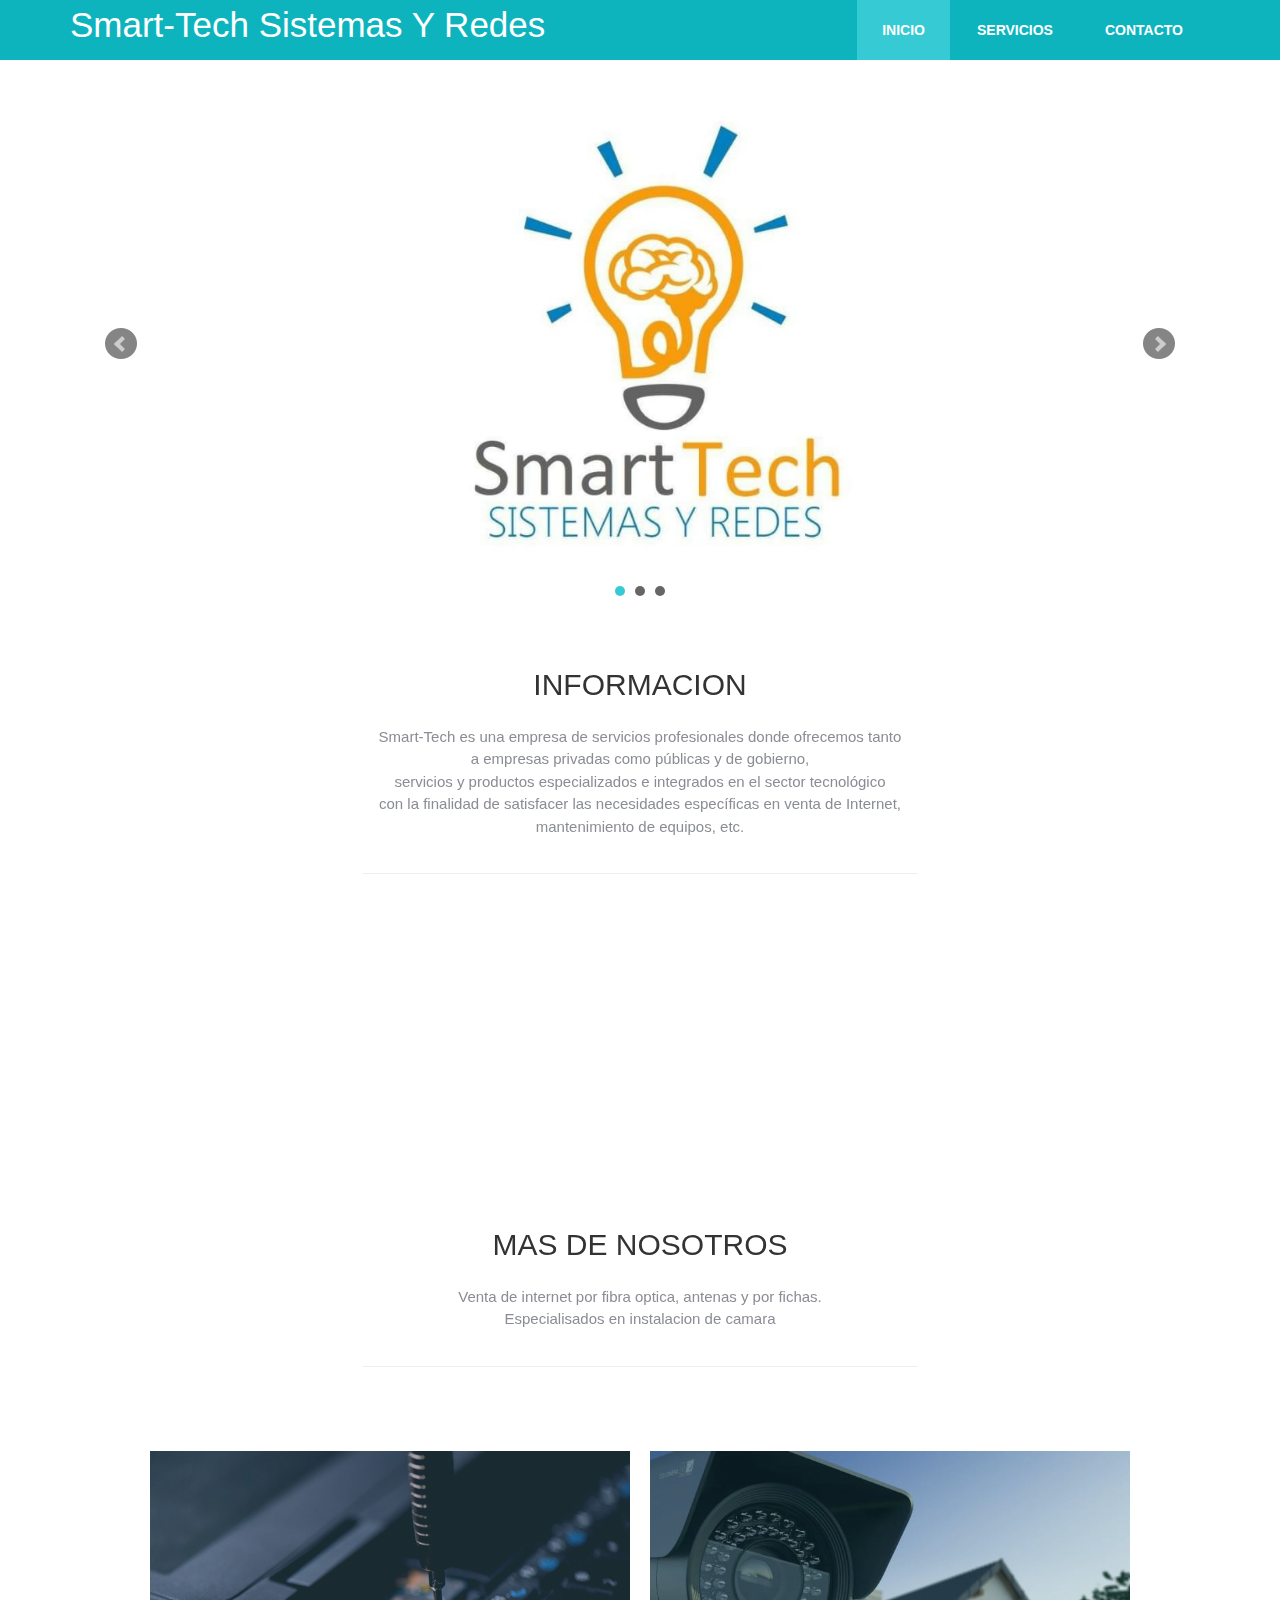
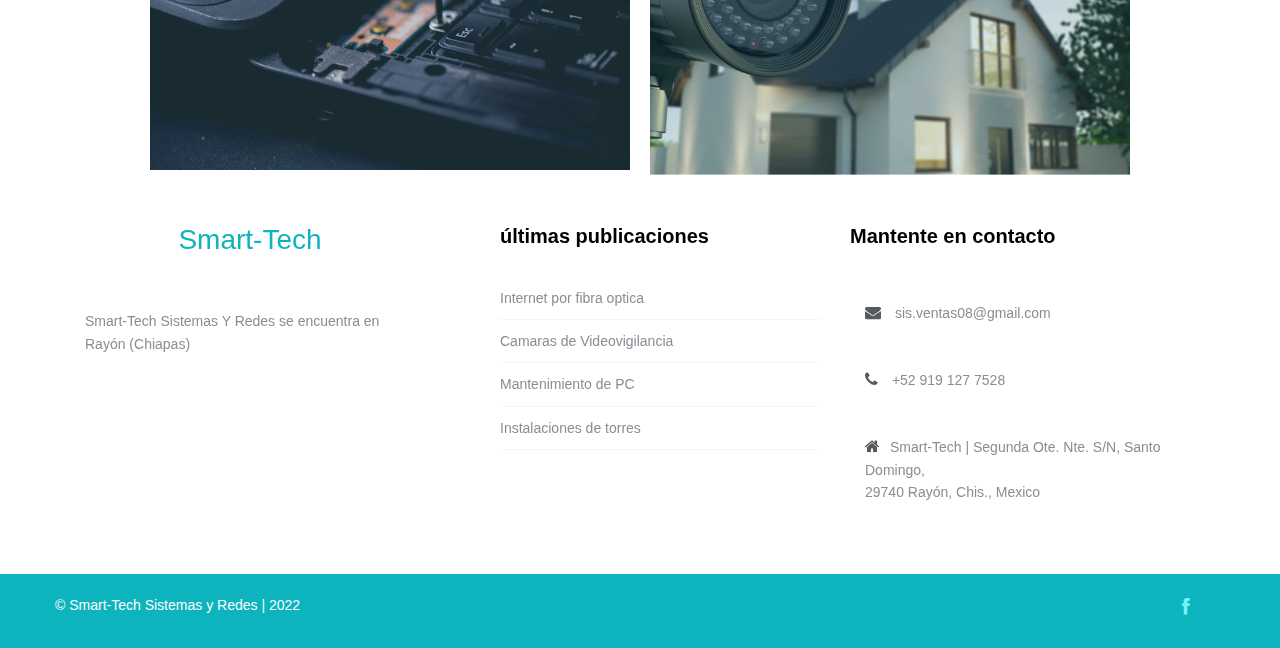
<file: index.html>
<!DOCTYPE html>
<html lang="en">

<head>
  <meta charset="utf-8">
  <meta http-equiv="X-UA-Compatible" content="IE=edge">
  <meta name="viewport" content="width=device-width, initial-scale=1">
  <title>Smart-Tech Sistemas Y Redes</title>

  <!-- Bootstrap -->
  <link href="css/bootstrap.min.css" rel="stylesheet">
  <link rel="stylesheet" href="css/animate.css">
  <link rel="stylesheet" href="css/font-awesome.min.css">
  <link rel="stylesheet" href="css/jquery.bxslider.css">
  <link rel="stylesheet" type="text/css" href="css/normalize.css" />
  <link rel="stylesheet" type="text/css" href="css/demo.css" />
  <link rel="stylesheet" type="text/css" href="css/set1.css" />
  <link href="css/overwrite.css" rel="stylesheet">
  <link href="css/style.css" rel="stylesheet">
  
</head>

<body>
  <nav class="navbar navbar-default navbar-fixed-top" role="navigation">
    <div class="container">
      <!-- Brand and toggle get grouped for better mobile display -->
      <div class="navbar-header">
        <button type="button" class="navbar-toggle collapsed" data-toggle="collapse" data-target=".navbar-collapse.collapse">
					<span class="sr-only">Toggle navigation</span>
					<span class="icon-bar"></span>
					<span class="icon-bar"></span>
					<span class="icon-bar"></span>
				</button>
        <a class="navbar-brand" href="index.html"><span>Smart-Tech Sistemas Y Redes</span></a>
      </div>
      <div class="navbar-collapse collapse">
        <div class="menu">
          <ul class="nav nav-tabs" role="tablist">
            <li role="presentation" class="active"><a href="index.html">INICIO</a></li>
            <li role="presentation"><a href="services.html">SERVICIOS</a></li>
            <li role="presentation"><a href="contact.html">CONTACTO</a></li>
          </ul>
        </div>
      </div>
    </div>
  </nav>


  <div class="container">
    <div class="row">
      <div class="slider">
        <div class="img-responsive">
          <ul class="bxslider">
            <li><img src="img/logo.jpg" alt="" /></li>
            <li><img src="img/logo.jpg" alt="" /></li>
            <li><img src="img/logo.jpg" alt="" /></li>
          </ul>
        </div>
      </div>
    </div>
  </div>

  <div class="container">
    <div class="row">
      <div class="col-md-6 col-md-offset-3">
        <div class="text-center">
          <h2>INFORMACION</h2>
          <p>Smart-Tech es una empresa de servicios profesionales donde ofrecemos tanto a empresas privadas como públicas y de gobierno,<br> servicios y productos especializados e integrados en el sector tecnológico<br> con la finalidad de satisfacer las necesidades específicas en venta de Internet, mantenimiento de equipos, etc. </p>
        </div>
        <hr>
      </div>
    </div>
  </div>

  <div class="container">
    <div class="row">
      <div class="box">
        <div class="col-md-4">
          <div class="wow bounceIn" data-wow-offset="0" data-wow-delay="0.4s">
            <h4>SISTEMA Y SEGURIDAD</h4>
            <div class="icon">
              <i class="fa fa-heart-o fa-3x"></i>
            </div>
            <p>Soluciones de seguridad como Cámaras de Videovigilancia, contamos con servicios de implementación, configuración, soporte técnico, mantenimiento, así como venta de equipo.</p>
          </div>
        </div>

        <div class="col-md-4">
          <div class="wow bounceIn" data-wow-offset="0" data-wow-delay="1.0s">
            <h4>SOPORTE TECNICO</h4>
            <div class="icon">
              <i class="fa fa-desktop fa-3x"></i>
            </div>
            <p>Ofrecemos servicios de soporte técnico en general para soluciones de TI, como equipo de cómputo, servidores y redes.</p>
          </div>
        </div>

        <div class="col-md-4">
          <div class="wow bounceIn" data-wow-offset="0" data-wow-delay="1.6s">
            <h4>SERVICIOS Y REDES</h4>
            <div class="icon">
              <i class="fa fa-location-arrow fa-3x"></i>
            </div>
            <p>Contamos con servicios que van desde el diseño, implementación y puesta a punto de redes y servidores, hasta el monitoreo, soporte, optimización, así como venta de equipos de redes e infraestructura empresarial.</p>
           
          </div>

        </div>

      </div>
    </div>
  </div>

  <div class="container">
    <div class="row">
      <div class="col-md-6 col-md-offset-3">
        <div class="text-center">
          <h2>MAS DE NOSOTROS</h2>
          <p>Venta de internet por fibra optica, antenas y por fichas.<br> Especialisados en instalacion de camara<br>
          </p>
        </div>
        <hr>
      </div>
    </div>
  </div> 

  <div class="content">
    <div class="grid">
      <figure class="effect-zoe">
        <img src="img/1.jpg" alt="img27" />
        <figcaption>
          <h2><span>REPARACIONES</span></h2>

          <p class="description">Mantenimiento y soporte a equipos de computo</p>
        </figcaption>
      </figure>
      <figure class="effect-zoe">
        <img src="img/3.jpg" alt="img30" />
        <figcaption>
          <h2><span>SEGURIDAD</span></h2>
          <p class="description"> Seguridad de Cámaras de Videovigilancia.</p>
        </figcaption>
      </figure>
    </div>
  </div>

  <footer>
    <div class="inner-footer">
      <div class="container">
        <div class="row">
          <div class="col-md-4 f-about">
            <a href="index.html"><h1><span>Smart-Tech</span></h1></a>
            <p>Smart-Tech Sistemas Y Redes se encuentra en Rayón (Chiapas)
            </p>
          </div>
          <div class="col-md-4 l-posts">
            <h3 class="widgetheading">últimas publicaciones</h3>
            <ul>
              <li><a href="#">Internet por fibra optica</a></li>
              <li><a href="#">Camaras de Videovigilancia</a></li>
              <li><a href="#">Mantenimiento de PC</a></li>
              <li><a href="#">Instalaciones de torres</a></li>
            </ul>
          </div>
          <div class="col-md-4 f-contact">
            <h3 class="widgetheading">Mantente en contacto</h3>
            <a>
              <p><i class="fa fa-envelope"></i> sis.ventas08@gmail.com </p>
            </a>
            <p><i class="fa fa-phone"></i> +52 919 127 7528</p>
            <p><i class="fa fa-home"></i>Smart-Tech | Segunda Ote. Nte. S/N, Santo Domingo,<br>29740 Rayón, Chis., Mexico  </p>
          </div>
        </div>
      </div>
    </div>


    <div class="last-div">
      <div class="container">
        <div class="row">
          <div class="copyright">
            &copy; Smart-Tech Sistemas y Redes | 2022
            
          </div>
        </div>
      </div>
      <div class="container">
        <div class="row">
          <ul class="social-network">
            <li><a href="https://www.facebook.com/profile.php?id=100014734143903" data-placement="top" title="Facebook"><i class="fa fa-facebook fa-1x"></i></a></li>
          </ul>
        </div>
      </div>

      <a href="" class="scrollup"><i class="fa fa-chevron-up"></i></a>


    </div>
  </footer>

  <!-- jQuery (necessary for Bootstrap's JavaScript plugins) -->
  <script src="js/jquery-2.1.1.min.js"></script>
  <!-- Include all compiled plugins (below), or include individual files as needed -->
  <script src="js/bootstrap.min.js"></script>
  <script src="js/wow.min.js"></script>
  <script src="js/jquery.easing.1.3.js"></script>
  <script src="js/jquery.isotope.min.js"></script>
  <script src="js/jquery.bxslider.min.js"></script>
  <script type="text/javascript" src="js/fliplightbox.min.js"></script>
  <script src="js/functions.js"></script>
  <script type="text/javascript">
    $('.portfolio').flipLightBox()
  </script>

</body>

</html>
</file>
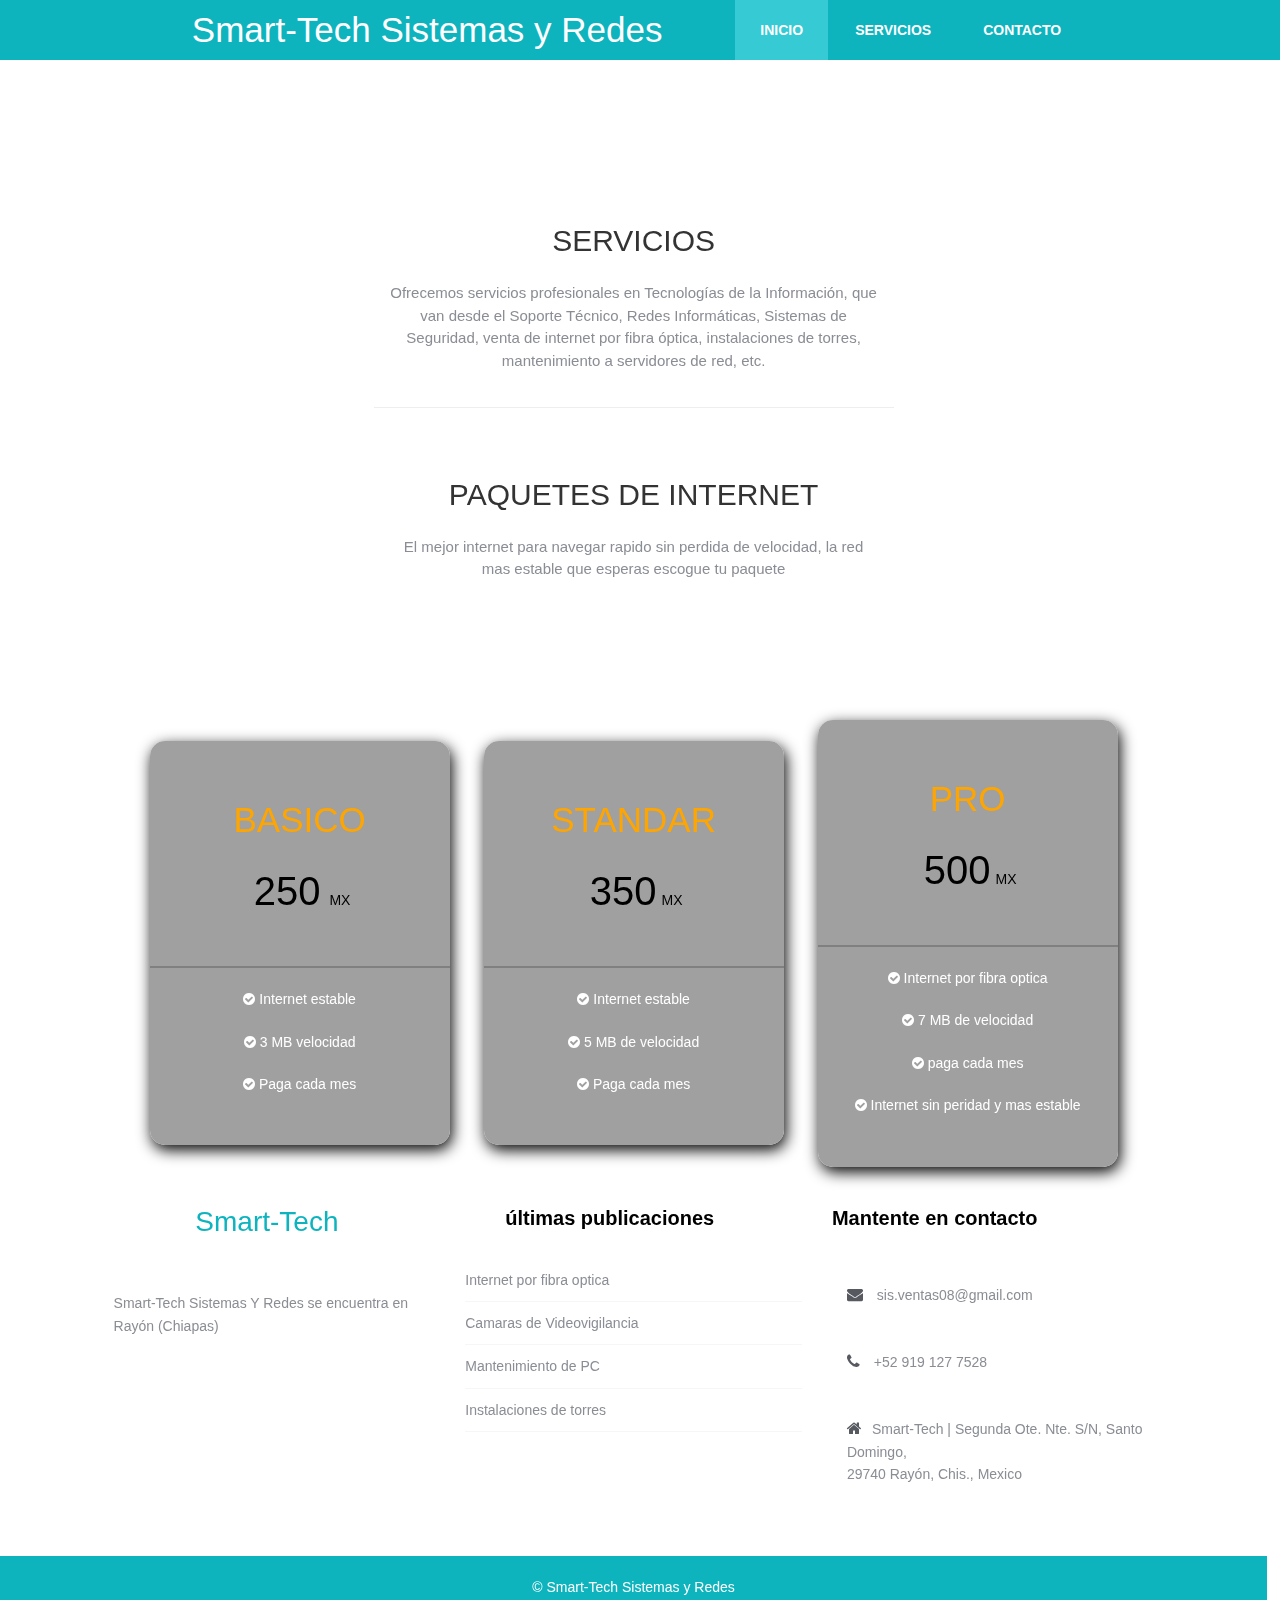
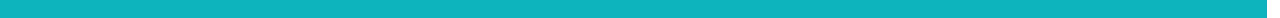
<file: services.html>
<!DOCTYPE html>
<html lang="en">

<head>
  <meta charset="utf-8">
  <meta http-equiv="X-UA-Compatible" content="IE=edge">
  <meta name="viewport" content="width=device-width, initial-scale=1">
  <title>Smart-Tech Sistemas y Redes</title>

  <!-- Bootstrap -->
  <link href="css/bootstrap.min.css" rel="stylesheet">
  <link rel="stylesheet" href="css/animate.css">
  <link rel="stylesheet" href="css/font-awesome.min.css">
  <link rel="stylesheet" href="css/font-awesome.css">
  <link rel="stylesheet" href="css/jquery.bxslider.css">
  <link rel="stylesheet" href="css/jquery.bxslider.css">
  <link rel="stylesheet" type="text/css" href="css/normalize.css" />
  <link rel="stylesheet" type="text/css" href="css/demo.css" />
  <link rel="stylesheet" type="text/css" href="css/set1.css" />
  <link href="css/overwrite.css" rel="stylesheet">
  <link href="css/style.css" rel="stylesheet">

</head>

<body>
  <nav class="navbar navbar-default navbar-fixed-top" role="navigation">
    <div class="container">
      <!-- Brand and toggle get grouped for better mobile display -->
      <div class="navbar-header">
        <button type="button" class="navbar-toggle collapsed" data-toggle="collapse" data-target=".navbar-collapse.collapse">
					<span class="sr-only">Toggle navigation</span>
					<span class="icon-bar"></span>
					<span class="icon-bar"></span>
					<span class="icon-bar"></span>
				</button>
        <a class="navbar-brand" href="index.html"><span>Smart-Tech Sistemas y Redes</span></a>
      </div>
      <div class="navbar-collapse collapse">
        <div class="menu">
          <ul class="nav nav-tabs" role="tablist">
            <li role="presentation" class="active"><a href="index.html">INICIO</a></li>
            <li role="presentation"><a href="services.html">SERVICIOS</a></li>
            <li role="presentation"><a href="contact.html">CONTACTO</a></li>
          </ul>
        </div>
      </div>
    </div>
  </nav>

  <div class="container">
    <div class="row">
      <div class="service">
        <div class="col-md-6 col-md-offset-3">
          <div class="text-center">
            <h2>SERVICIOS</h2>
            <p>Ofrecemos servicios profesionales en Tecnologías de la Información, que van desde el Soporte Técnico, Redes Informáticas, Sistemas de Seguridad, venta de internet por fibra óptica, instalaciones de torres, mantenimiento a servidores de red, etc.</p>
          </div>
          <hr>
        </div>
        <div class="col-md-6 col-md-offset-3">
          <div class="text-center">
            <h2>PAQUETES DE INTERNET</h2>
            <p>El mejor internet para navegar rapido sin perdida de velocidad, la red mas estable que esperas escogue tu paquete</p>
          </div>
        </div>
      </div>
    </div>
  </div>

  

  <head>
    <meta charset="UTF-8">
    <meta http-equiv="X-UA-Compatible" content="IE=edge">
    <meta name="viewport" content="width=device-width, initial-scale=1.0">
    <link rel="stylesheet" href="css/stila.css">
    <link rel="stylesheet" href="https://cdnjs.cloudflare.com/ajax/libs/font-awesome/4.7.0/css/font-awesome.min.css">
    <title>Pricing - Coding Power</title>
</head>

<body>
  <div>
   <div class="container">
       <div class="card">
           <div class="card-title">
               <h2>BASICO</h2>
               <p><i class="&#169;"></i><Span>250</Span> MX </p>
           </div>
           <div class="card-content">
               <ul>
                   <li><i class="fa fa-check-circle"></i>Internet estable</i>
                   <li><i class="fa fa-check-circle"></i>3 MB velocidad</li>
                   <li><i class="fa fa-check-circle"></i>Paga cada mes</li>
               </ul>
               
           </div>
       </div>
       <div class="card">
           <div class="card-title">
               <h2>STANDAR</h2>
               <p><i></i><Span>350</Span>MX</p>
           </div>
           <div class="card-content">
               <ul>
                   <li><i class="fa fa-check-circle"></i>Internet estable</li>
                   <li><i class="fa fa-check-circle"></i>5 MB de velocidad</li>
                   <li><i class="fa fa-check-circle"></i>Paga cada mes</li>
               </ul>
               
           </div>
       </div>
       <div class="card">
           <div class="card-title">
               <h2>PRO</h2>
               <p><i></i><Span>500</Span>MX</p>
           </div>
           <div class="card-content">
               <ul>
                   <li><i class="fa fa-check-circle"></i>Internet por fibra optica</li>
                   <li><i class="fa fa-check-circle"></i>7 MB de velocidad</li>
                   <li><i class="fa fa-check-circle"></i>paga cada mes</li>
                   <li><i class="fa fa-check-circle"></i>Internet sin peridad y mas estable</li>
               </ul>
               
           </div>
       </div>
   </div>
  </div>
</body>

  <footer>
    <div class="inner-footer">
      <div class="container">
        <div class="row">
          <div class="col-md-4 f-about">
            <a href="index.html"><h1><span>Smart-Tech</span></h1></a>
            <p>Smart-Tech Sistemas Y Redes se encuentra en Rayón (Chiapas)
            </p>
          </div>
          <div class="col-md-4 l-posts">
            <h3 class="widgetheading">últimas publicaciones</h3>
            <ul>
              <li><a>Internet por fibra optica</a></li>
              <li><a>Camaras de Videovigilancia</a></li>
              <li><a>Mantenimiento de PC</a></li>
              <li><a>Instalaciones de torres</a></li>
            </ul>
          </div>
          <div class="col-md-4 f-contact">
            <h3 class="widgetheading">Mantente en contacto</h3>
            <a href="#">
              <p><i class="fa fa-envelope"></i> sis.ventas08@gmail.com </p>
            </a>
            <p><i class="fa fa-phone"></i> +52 919 127 7528</p>
            <p><i class="fa fa-home"></i>Smart-Tech | Segunda Ote. Nte. S/N, Santo Domingo,<br>29740 Rayón, Chis., Mexico  </p>
          </div>
        </div>
      </div>
    </div>

    <div class="last-div">
      <div class="container">
        <div class="row">
          <div class="copyright">
            &copy; Smart-Tech Sistemas y Redes
          </div>
        </div>
      </div>
      <a href="" class="scrollup"><i class="fa fa-chevron-up"></i></a>
    </div>
  </footer>
  </footer>

  <!-- jQuery (necessary for Bootstrap's JavaScript plugins) -->
  <script src="js/jquery-2.1.1.min.js"></script>
  <!-- Include all compiled plugins (below), or include individual files as needed -->
  <script src="js/bootstrap.min.js"></script>
  <script src="js/wow.min.js"></script>
  <script src="js/jquery.easing.1.3.js"></script>
  <script src="js/jquery.isotope.min.js"></script>
  <script src="js/jquery.bxslider.min.js"></script>
  <script type="text/javascript" src="js/fliplightbox.min.js"></script>
  <script src="js/functions.js"></script>
  <script type="text/javascript">
    $('.portfolio').flipLightBox()
  </script>

</body>

</html>
</file>
<file: css/demo.css>
@font-face {
	font-weight: normal;
	font-style: normal;
	font-family: 'codropsicons';
	src:url('../fonts/codropsicons/codropsicons.eot');
	src:url('../fonts/codropsicons/codropsicons.eot?#iefix') format('embedded-opentype'),
		url('../fonts/codropsicons/codropsicons.woff') format('woff'),
		url('../fonts/codropsicons/codropsicons.ttf') format('truetype'),
		url('../fonts/codropsicons/codropsicons.svg#codropsicons') format('svg');
}

*, *:after, *:before { -webkit-box-sizing: border-box; box-sizing: border-box; }
.clearfix:before, .clearfix:after { display: table; content: ''; }
.clearfix:after { clear: both; }

body {
	background: #2f3238;
	color: #fff;
	font-weight: 400;
	font-size: 1em;
	font-family: 'Raleway', Arial, sans-serif;
}

a {
	outline: none;
	color: #3498db;
	text-decoration: none;
}

a:hover, a:focus {
	color: #528cb3;
}

section {
	padding: 1em;
	text-align: center;
}

.content {
	margin: 0 auto;
	max-width: 1000px;
	
}

.content > h2 {
	clear: both;
	margin: 0;
	padding: 4em 1% 0;
	color: #484B54;
	font-weight: 800;
	font-size: 1.5em;
}

.content > h2:first-child {
	padding-top: 0em;
}

/* Header */
.codrops-header {
	margin: 0 auto;
	padding: 4em 1em;
	text-align: center;
}

.codrops-header h1 {
	margin: 0;
	font-weight: 800;
	font-size: 4em;
	line-height: 1.3;
}

.codrops-header h1 span {
	display: block;
	padding: 0 0 0.6em 0.1em;
	color: #74777b;
	font-weight: 300;
	font-size: 45%;
}

/* Demo links */
.codrops-demos {
	clear: both;
	padding: 1em 0 0;
	text-align: center;
}

.content + .codrops-demos {
	padding-top: 5em;
}

.codrops-demos a {
	display: inline-block;
	margin: 0 5px;
	padding: 1em 1.5em;
	text-transform: uppercase;
	font-weight: bold;
}

.codrops-demos a:hover,
.codrops-demos a:focus,
.codrops-demos a.current-demo {
	background: #3c414a;
	color: #fff;
}

/* To Navigation Style */
.codrops-top {
	width: 100%;
	text-transform: uppercase;
	font-weight: 800;
	font-size: 0.69em;
	line-height: 2.2;
}

.codrops-top a {
	display: inline-block;
	padding: 1em 2em;
	text-decoration: none;
	letter-spacing: 1px;
}

.codrops-top span.right {
	float: right;
}

.codrops-top span.right a {
	display: block;
	float: left;
}

.codrops-icon:before {
	margin: 0 4px;
	text-transform: none;
	font-weight: normal;
	font-style: normal;
	font-variant: normal;
	font-family: 'codropsicons';
	line-height: 1;
	speak: none;
	-webkit-font-smoothing: antialiased;
}

.codrops-icon-drop:before {
	content: "\e001";
}

.codrops-icon-prev:before {
	content: "\e004";
}

/* Related demos */
.related {
	clear: both;
	padding: 6em 1em;
	font-size: 120%;
}

.related > a {
	display: inline-block;
	margin: 20px 10px;
	padding: 25px;
	border: 1px solid #4f7f90;
	text-align: center;
}

.related a:hover {
	border-color: #39545e;
}

.related a img {
	max-width: 100%;
	opacity: 0.8;
}

.related a:hover img,
.related a:active img {
	opacity: 1;
}

.related a h3 {
	margin: 0;
	padding: 0.5em 0 0.3em;
	max-width: 300px;
	text-align: left;
}

@media screen and (max-width: 25em) {
	.codrops-header {
		font-size: 75%;
	}
	.codrops-icon span {
		display: none;
	}
}
</file>
<file: css/set1.css>
@font-face {
	font-weight: normal;
	font-style: normal;
	font-family: 'feathericons';
	src:url('../fonts/feathericons/feathericons.eot?-8is7zf');
	src:url('../fonts/feathericons/feathericons.eot?#iefix-8is7zf') format('embedded-opentype'),
		url('../fonts/feathericons/feathericons.woff?-8is7zf') format('woff'),
		url('../fonts/feathericons/feathericons.ttf?-8is7zf') format('truetype'),
		url('../fonts/feathericons/feathericons.svg?-8is7zf#feathericons') format('svg');
}

.grid {
	position: relative;
	margin: 0 auto;
	padding: 1em 0 4em;
	max-width: 1000px;
	list-style: none;
	text-align: center;
	
}

/* Common style */
.grid figure {
	position: relative;
	float: left;
	overflow: hidden;
	margin: 10px 1%;
	min-width: 320px;
	max-width: 480px;
	max-height: 360px;
	width: 48%;
	background: #3085a3;
	text-align: center;
	cursor: pointer;
}

.grid figure img {
	position: relative;
	display: block;
	min-height: 100%;
	max-width: 100%;
	opacity: 0.8;
}

.grid figure figcaption {
	padding: 2em;
	color: #fff;
	text-transform: uppercase;
	font-size: 1.25em;
	-webkit-backface-visibility: hidden;
	backface-visibility: hidden;
}

.grid figure figcaption::before,
.grid figure figcaption::after {
	pointer-events: none;
}

.grid figure figcaption,
.grid figure figcaption > a {
	position: absolute;
	top: 0;
	left: 0;
	width: 100%;
	height: 100%;
}

/* Anchor will cover the whole item by default */
/* For some effects it will show as a button */
.grid figure figcaption > a {
	z-index: 1000;
	text-indent: 200%;
	white-space: nowrap;
	font-size: 0;
	opacity: 0;
}

.grid figure h2 {
	word-spacing: -0.15em;
	font-weight: 300;
}

.grid figure h2 span {
	font-weight: 800;
}

.grid figure h2,
.grid figure p {
	margin: 0;
}

.grid figure p {
	letter-spacing: 1px;
	font-size: 68.5%;
}

/* Individual effects */

/*---------------*/
/***** Lily *****/
/*---------------*/

figure.effect-lily img {
	max-width: none;
	width: -webkit-calc(100% + 50px);
	width: calc(100% + 50px);
	opacity: 0.7;
	-webkit-transition: opacity 0.35s, -webkit-transform 0.35s;
	transition: opacity 0.35s, transform 0.35s;
	-webkit-transform: translate3d(-40px,0, 0);
	transform: translate3d(-40px,0,0);
}

figure.effect-lily figcaption {
	text-align: left;
}

figure.effect-lily figcaption > div {
	position: absolute;
	bottom: 0;
	left: 0;
	padding: 2em;
	width: 100%;
	height: 50%;
}

figure.effect-lily h2,
figure.effect-lily p {
	-webkit-transform: translate3d(0,40px,0);
	transform: translate3d(0,40px,0);
}

figure.effect-lily h2 {
	-webkit-transition: -webkit-transform 0.35s;
	transition: transform 0.35s;
}

figure.effect-lily p {
	color: rgba(255,255,255,0.8);
	opacity: 0;
	-webkit-transition: opacity 0.2s, -webkit-transform 0.35s;
	transition: opacity 0.2s, transform 0.35s;
}

figure.effect-lily:hover img,
figure.effect-lily:hover p {
	opacity: 1;
}

figure.effect-lily:hover img,
figure.effect-lily:hover h2,
figure.effect-lily:hover p {
	-webkit-transform: translate3d(0,0,0);
	transform: translate3d(0,0,0);
}

figure.effect-lily:hover p {
	-webkit-transition-delay: 0.05s;
	transition-delay: 0.05s;
	-webkit-transition-duration: 0.35s;
	transition-duration: 0.35s;
}

/*---------------*/
/***** Sadie *****/
/*---------------*/

figure.effect-sadie figcaption::before {
	position: absolute;
	top: 0;
	left: 0;
	width: 100%;
	height: 100%;
	background: -webkit-linear-gradient(top, rgba(72,76,97,0) 0%, rgba(72,76,97,0.8) 75%);
	background: linear-gradient(to bottom, rgba(72,76,97,0) 0%, rgba(72,76,97,0.8) 75%);
	content: '';
	opacity: 0;
	-webkit-transform: translate3d(0,50%,0);
	transform: translate3d(0,50%,0);
}

figure.effect-sadie h2 {
	position: absolute;
	top: 50%;
	left: 0;
	width: 100%;
	color: #484c61;
	-webkit-transition: -webkit-transform 0.35s, color 0.35s;
	transition: transform 0.35s, color 0.35s;
	-webkit-transform: translate3d(0,-50%,0);
	transform: translate3d(0,-50%,0);
}

figure.effect-sadie figcaption::before,
figure.effect-sadie p {
	-webkit-transition: opacity 0.35s, -webkit-transform 0.35s;
	transition: opacity 0.35s, transform 0.35s;
}

figure.effect-sadie p {
	position: absolute;
	bottom: 0;
	left: 0;
	padding: 2em;
	width: 100%;
	opacity: 0;
	-webkit-transform: translate3d(0,10px,0);
	transform: translate3d(0,10px,0);
}

figure.effect-sadie:hover h2 {
	color: #fff;
	-webkit-transform: translate3d(0,-50%,0) translate3d(0,-40px,0);
	transform: translate3d(0,-50%,0) translate3d(0,-40px,0);
}

figure.effect-sadie:hover figcaption::before ,
figure.effect-sadie:hover p {
	opacity: 1;
	-webkit-transform: translate3d(0,0,0);
	transform: translate3d(0,0,0);
}

/*---------------*/
/***** Roxy *****/
/*---------------*/

figure.effect-roxy {
	background: -webkit-linear-gradient(45deg, #ff89e9 0%, #05abe0 100%);
	background: linear-gradient(45deg, #ff89e9 0%,#05abe0 100%);
}

figure.effect-roxy img {
	max-width: none;
	width: -webkit-calc(100% + 60px);
	width: calc(100% + 60px);
	-webkit-transition: opacity 0.35s, -webkit-transform 0.35s;
	transition: opacity 0.35s, transform 0.35s;
	-webkit-transform: translate3d(-50px,0,0);
	transform: translate3d(-50px,0,0);
}

figure.effect-roxy figcaption::before {
	position: absolute;
	top: 30px;
	right: 30px;
	bottom: 30px;
	left: 30px;
	border: 1px solid #fff;
	content: '';
	opacity: 0;
	-webkit-transition: opacity 0.35s, -webkit-transform 0.35s;
	transition: opacity 0.35s, transform 0.35s;
	-webkit-transform: translate3d(-20px,0,0);
	transform: translate3d(-20px,0,0);
}

figure.effect-roxy figcaption {
	padding: 3em;
	text-align: left;
}

figure.effect-roxy h2 {
	padding: 30% 0 10px 0;
}

figure.effect-roxy p {
	opacity: 0;
	-webkit-transition: opacity 0.35s, -webkit-transform 0.35s;
	transition: opacity 0.35s, transform 0.35s;
	-webkit-transform: translate3d(-10px,0,0);
	transform: translate3d(-10px,0,0);
}

figure.effect-roxy:hover img {
	opacity: 0.7;
	-webkit-transform: translate3d(0,0,0);
	transform: translate3d(0,0,0);
}

figure.effect-roxy:hover figcaption::before,
figure.effect-roxy:hover p {
	opacity: 1;
	-webkit-transform: translate3d(0,0,0);
	transform: translate3d(0,0,0);
}

/*---------------*/
/***** Bubba *****/
/*---------------*/

figure.effect-bubba {
	background: #9e5406;
}

figure.effect-bubba img {
	opacity: 0.7;
	-webkit-transition: opacity 0.35s;
	transition: opacity 0.35s;
}

figure.effect-bubba:hover img {
	opacity: 0.4;
}

figure.effect-bubba figcaption::before,
figure.effect-bubba figcaption::after {
	position: absolute;
	top: 30px;
	right: 30px;
	bottom: 30px;
	left: 30px;
	content: '';
	opacity: 0;
	-webkit-transition: opacity 0.35s, -webkit-transform 0.35s;
	transition: opacity 0.35s, transform 0.35s;
}

figure.effect-bubba figcaption::before {
	border-top: 1px solid #fff;
	border-bottom: 1px solid #fff;
	-webkit-transform: scale(0,1);
	transform: scale(0,1);
}

figure.effect-bubba figcaption::after {
	border-right: 1px solid #fff;
	border-left: 1px solid #fff;
	-webkit-transform: scale(1,0);
	transform: scale(1,0);
}

figure.effect-bubba h2 {
	padding-top: 30%;
	-webkit-transition: -webkit-transform 0.35s;
	transition: transform 0.35s;
	-webkit-transform: translate3d(0,-20px,0);
	transform: translate3d(0,-20px,0);
}

figure.effect-bubba p {
	padding: 20px 2.5em;
	opacity: 0;
	-webkit-transition: opacity 0.35s, -webkit-transform 0.35s;
	transition: opacity 0.35s, transform 0.35s;
	-webkit-transform: translate3d(0,20px,0);
	transform: translate3d(0,20px,0);
}

figure.effect-bubba:hover figcaption::before,
figure.effect-bubba:hover figcaption::after {
	opacity: 1;
	-webkit-transform: scale(1);
	transform: scale(1);
}

figure.effect-bubba:hover h2,
figure.effect-bubba:hover p {
	opacity: 1;
	-webkit-transform: translate3d(0,0,0);
	transform: translate3d(0,0,0);
}

/*---------------*/
/***** Romeo *****/
/*---------------*/

figure.effect-romeo {
	-webkit-perspective: 1000px;
	perspective: 1000px;
}

figure.effect-romeo img {
	-webkit-transition: opacity 0.35s, -webkit-transform 0.35s;
	transition: opacity 0.35s, transform 0.35s;
	-webkit-transform: translate3d(0,0,300px);
	transform: translate3d(0,0,300px);
}

figure.effect-romeo:hover img {
	opacity: 0.6;
	-webkit-transform: translate3d(0,0,0);
	transform: translate3d(0,0,0);
}

figure.effect-romeo figcaption::before,
figure.effect-romeo figcaption::after {
	position: absolute;
	top: 50%;
	left: 50%;
	width: 80%;
	height: 1px;
	background: #fff;
	content: '';
	-webkit-transition: opacity 0.35s, -webkit-transform 0.35s;
	transition: opacity 0.35s, transform 0.35s;
	-webkit-transform: translate3d(-50%,-50%,0);
	transform: translate3d(-50%,-50%,0);
}

figure.effect-romeo:hover figcaption::before {
	opacity: 0.5;
	-webkit-transform: translate3d(-50%,-50%,0) rotate(45deg);
	transform: translate3d(-50%,-50%,0) rotate(45deg);
}

figure.effect-romeo:hover figcaption::after {
	opacity: 0.5;
	-webkit-transform: translate3d(-50%,-50%,0) rotate(-45deg);
	transform: translate3d(-50%,-50%,0) rotate(-45deg);
}

figure.effect-romeo h2,
figure.effect-romeo p {
	position: absolute;
	top: 50%;
	left: 0;
	width: 100%;
	-webkit-transition: -webkit-transform 0.35s;
	transition: transform 0.35s;
}

figure.effect-romeo h2 {
	-webkit-transform: translate3d(0,-50%,0) translate3d(0,-150%,0);
	transform: translate3d(0,-50%,0) translate3d(0,-150%,0);
}

figure.effect-romeo p {
	padding: 0.25em 2em;
	-webkit-transform: translate3d(0,-50%,0) translate3d(0,150%,0);
	transform: translate3d(0,-50%,0) translate3d(0,150%,0);
}

figure.effect-romeo:hover h2 {
	-webkit-transform: translate3d(0,-50%,0) translate3d(0,-100%,0);
	transform: translate3d(0,-50%,0) translate3d(0,-100%,0);
}

figure.effect-romeo:hover p {
	-webkit-transform: translate3d(0,-50%,0) translate3d(0,100%,0);
	transform: translate3d(0,-50%,0) translate3d(0,100%,0);
}

/*---------------*/
/***** Layla *****/
/*---------------*/

figure.effect-layla {
	background: #18a367;
}

figure.effect-layla img {
	height: 390px;
}

figure.effect-layla figcaption {
	padding: 3em;
}

figure.effect-layla figcaption::before,
figure.effect-layla figcaption::after {
	position: absolute;
	content: '';
	opacity: 0;
}

figure.effect-layla figcaption::before {
	top: 50px;
	right: 30px;
	bottom: 50px;
	left: 30px;
	border-top: 1px solid #fff;
	border-bottom: 1px solid #fff;
	-webkit-transform: scale(0,1);
	transform: scale(0,1);
	-webkit-transform-origin: 0 0;
	transform-origin: 0 0;
}

figure.effect-layla figcaption::after {
	top: 30px;
	right: 50px;
	bottom: 30px;
	left: 50px;
	border-right: 1px solid #fff;
	border-left: 1px solid #fff;
	-webkit-transform: scale(1,0);
	transform: scale(1,0);
	-webkit-transform-origin: 100% 0;
	transform-origin: 100% 0;
}

figure.effect-layla h2 {
	padding-top: 26%;
	-webkit-transition: -webkit-transform 0.35s;
	transition: transform 0.35s;
}

figure.effect-layla p {
	padding: 0.5em 2em;
	text-transform: none;
	opacity: 0;
	-webkit-transform: translate3d(0,-10px,0);
	transform: translate3d(0,-10px,0);
}

figure.effect-layla img,
figure.effect-layla h2 {
	-webkit-transform: translate3d(0,-30px,0);
	transform: translate3d(0,-30px,0);
}

figure.effect-layla img,
figure.effect-layla figcaption::before,
figure.effect-layla figcaption::after,
figure.effect-layla p {
	-webkit-transition: opacity 0.35s, -webkit-transform 0.35s;
	transition: opacity 0.35s, transform 0.35s;
}

figure.effect-layla:hover img {
	opacity: 0.7;
	-webkit-transform: translate3d(0,0,0);
	transform: translate3d(0,0,0);
}

figure.effect-layla:hover figcaption::before,
figure.effect-layla:hover figcaption::after {
	opacity: 1;
	-webkit-transform: scale(1);
	transform: scale(1);
}

figure.effect-layla:hover h2,
figure.effect-layla:hover p {
	opacity: 1;
	-webkit-transform: translate3d(0,0,0);
	transform: translate3d(0,0,0);
}

figure.effect-layla:hover figcaption::after,
figure.effect-layla:hover h2,
figure.effect-layla:hover p,
figure.effect-layla:hover img {
	-webkit-transition-delay: 0.15s;
	transition-delay: 0.15s;
}

/*---------------*/
/***** Honey *****/
/*---------------*/

figure.effect-honey {
	background: #4a3753;
}

figure.effect-honey img {
	opacity: 0.9;
	-webkit-transition: opacity 0.35s;
	transition: opacity 0.35s;
}

figure.effect-honey:hover img {
	opacity: 0.5;
}

figure.effect-honey figcaption::before {
	position: absolute;
	bottom: 0;
	left: 0;
	width: 100%;
	height: 10px;
	background: #fff;
	content: '';
	-webkit-transform: translate3d(0,10px,0);
	transform: translate3d(0,10px,0);
}

figure.effect-honey h2 {
	position: absolute;
	bottom: 0;
	left: 0;
	padding: 1em 1.5em;
	width: 100%;
	text-align: left;
	-webkit-transform: translate3d(0,-30px,0);
	transform: translate3d(0,-30px,0);
}

figure.effect-honey h2 i {
	font-style: normal;
	opacity: 0;
	-webkit-transition: opacity 0.35s, -webkit-transform 0.35s;
	transition: opacity 0.35s, transform 0.35s;
	-webkit-transform: translate3d(0,-30px,0);
	transform: translate3d(0,-30px,0);
}

figure.effect-honey figcaption::before,
figure.effect-honey h2 {
	-webkit-transition: -webkit-transform 0.35s;
	transition: transform 0.35s;
}

figure.effect-honey:hover figcaption::before,
figure.effect-honey:hover h2,
figure.effect-honey:hover h2 i {
	opacity: 1;
	-webkit-transform: translate3d(0,0,0);
	transform: translate3d(0,0,0);
}

/*---------------*/
/***** Oscar *****/
/*---------------*/

figure.effect-oscar {
	background: -webkit-linear-gradient(45deg, #22682a 0%, #9b4a1b 40%, #3a342a 100%);
	background: linear-gradient(45deg, #22682a 0%,#9b4a1b 40%,#3a342a 100%);
}

figure.effect-oscar img {
	opacity: 0.9;
	-webkit-transition: opacity 0.35s;
	transition: opacity 0.35s;
}

figure.effect-oscar figcaption {
	padding: 3em;
	background-color: rgba(58,52,42,0.7);
	-webkit-transition: background-color 0.35s;
	transition: background-color 0.35s;
}

figure.effect-oscar figcaption::before {
	position: absolute;
	top: 30px;
	right: 30px;
	bottom: 30px;
	left: 30px;
	border: 1px solid #fff;
	content: '';
}

figure.effect-oscar h2 {
	margin: 20% 0 10px 0;
	-webkit-transition: -webkit-transform 0.35s;
	transition: transform 0.35s;
	-webkit-transform: translate3d(0,100%,0);
	transform: translate3d(0,100%,0);
}

figure.effect-oscar figcaption::before,
figure.effect-oscar p {
	opacity: 0;
	-webkit-transition: opacity 0.35s, -webkit-transform 0.35s;
	transition: opacity 0.35s, transform 0.35s;
	-webkit-transform: scale(0);
	transform: scale(0);
}

figure.effect-oscar:hover h2 {
	-webkit-transform: translate3d(0,0,0);
	transform: translate3d(0,0,0);
}

figure.effect-oscar:hover figcaption::before,
figure.effect-oscar:hover p {
	opacity: 1;
	-webkit-transform: scale(1);
	transform: scale(1);
}

figure.effect-oscar:hover figcaption {
	background-color: rgba(58,52,42,0);
}

figure.effect-oscar:hover img {
	opacity: 0.4;
}

/*---------------*/
/***** Marley *****/
/*---------------*/

figure.effect-marley figcaption {
	text-align: right;
}

figure.effect-marley h2,
figure.effect-marley p {
	position: absolute;
	right: 30px;
	left: 30px;
	padding: 10px 0;
}


figure.effect-marley p {
	bottom: 30px;
	line-height: 1.5;
	-webkit-transform: translate3d(0,100%,0);
	transform: translate3d(0,100%,0);
}

figure.effect-marley h2 {
	top: 30px;
	-webkit-transition: -webkit-transform 0.35s;
	transition: transform 0.35s;
	-webkit-transform: translate3d(0,20px,0);
	transform: translate3d(0,20px,0);
}

figure.effect-marley:hover h2 {
	-webkit-transform: translate3d(0,0,0);
	transform: translate3d(0,0,0);
}

figure.effect-marley h2::after {
	position: absolute;
	top: 100%;
	left: 0;
	width: 100%;
	height: 4px;
	background: #fff;
	content: '';
	-webkit-transform: translate3d(0,40px,0);
	transform: translate3d(0,40px,0);
}

figure.effect-marley h2::after,
figure.effect-marley p {
	opacity: 0;
	-webkit-transition: opacity 0.35s, -webkit-transform 0.35s;
	transition: opacity 0.35s, transform 0.35s;
}

figure.effect-marley:hover h2::after,
figure.effect-marley:hover p {
	opacity: 1;
	-webkit-transform: translate3d(0,0,0);
	transform: translate3d(0,0,0);
}

/*---------------*/
/***** Ruby *****/
/*---------------*/

figure.effect-ruby {
	background-color: #17819c;
}

figure.effect-ruby img {
	opacity: 0.7;
	-webkit-transition: opacity 0.35s, -webkit-transform 0.35s;
	transition: opacity 0.35s, transform 0.35s;
	-webkit-transform: scale(1.15);
	transform: scale(1.15);
}

figure.effect-ruby:hover img {
	opacity: 0.5;
	-webkit-transform: scale(1);
	transform: scale(1);
}

figure.effect-ruby h2 {
	margin-top: 20%;
	-webkit-transition: -webkit-transform 0.35s;
	transition: transform 0.35s;
	-webkit-transform: translate3d(0,20px,0);
	transform: translate3d(0,20px,0);
}

figure.effect-ruby p {
	margin: 1em 0 0;
	padding: 3em;
	border: 1px solid #fff;
	opacity: 0;
	-webkit-transition: opacity 0.35s, -webkit-transform 0.35s;
	transition: opacity 0.35s, transform 0.35s;
	-webkit-transform: translate3d(0,20px,0) scale(1.1);
	transform: translate3d(0,20px,0) scale(1.1);
} 

figure.effect-ruby:hover h2 {
	-webkit-transform: translate3d(0,0,0);
	transform: translate3d(0,0,0);
}

figure.effect-ruby:hover p {
	opacity: 1;
	-webkit-transform: translate3d(0,0,0) scale(1);
	transform: translate3d(0,0,0) scale(1);
}

/*---------------*/
/***** Milo *****/
/*---------------*/

figure.effect-milo {
	background: #2e5d5a;
}

figure.effect-milo img {
	max-width: none;
	width: -webkit-calc(100% + 60px);
	width: calc(100% + 60px);
	opacity: 1;
	-webkit-transition: opacity 0.35s, -webkit-transform 0.35s;
	transition: opacity 0.35s, transform 0.35s;
	-webkit-transform: translate3d(-30px,0,0) scale(1.12);
	transform: translate3d(-30px,0,0) scale(1.12);
	-webkit-backface-visibility: hidden;
	backface-visibility: hidden;
}

figure.effect-milo:hover img {
	opacity: 0.5;
	-webkit-transform: translate3d(0,0,0) scale(1);
	transform: translate3d(0,0,0) scale(1);
}

figure.effect-milo h2 {
	position: absolute;
	right: 0;
	bottom: 0;
	padding: 1em 1.2em;
}

figure.effect-milo p {
	padding: 0 10px 0 0;
	width: 50%;
	border-right: 1px solid #fff;
	text-align: right;
	opacity: 0;
	-webkit-transition: opacity 0.35s, -webkit-transform 0.35s;
	transition: opacity 0.35s, transform 0.35s;
	-webkit-transform: translate3d(-40px,0,0);
	transform: translate3d(-40px,0,0);
}

figure.effect-milo:hover p {
	opacity: 1;
	-webkit-transform: translate3d(0,0,0);
	transform: translate3d(0,0,0);
}

/*---------------*/
/***** Dexter *****/
/*---------------*/

figure.effect-dexter {
	background: -webkit-linear-gradient(top, rgba(37,141,200,1) 0%, rgba(104,60,19,1) 100%);
	background: linear-gradient(to bottom, rgba(37,141,200,1) 0%,rgba(104,60,19,1) 100%); 
}

figure.effect-dexter img {
	-webkit-transition: opacity 0.35s;
	transition: opacity 0.35s;
}

figure.effect-dexter:hover img {
	opacity: 0.4;
}

figure.effect-dexter figcaption::after {
	position: absolute;
	right: 30px;
	bottom: 30px;
	left: 30px;
	height: -webkit-calc(50% - 30px);
	height: calc(50% - 30px);
	border: 7px solid #fff;
	content: '';
	-webkit-transition: -webkit-transform 0.35s;
	transition: transform 0.35s;
	-webkit-transform: translate3d(0,-100%,0);
	transform: translate3d(0,-100%,0);
}

figure.effect-dexter:hover figcaption::after {
	-webkit-transform: translate3d(0,0,0);
	transform: translate3d(0,0,0);
}

figure.effect-dexter figcaption {
	padding: 3em;
	text-align: left;
}

figure.effect-dexter p {
	position: absolute;
	right: 60px;
	bottom: 60px;
	left: 60px;
	opacity: 0;
	-webkit-transition: opacity 0.35s, -webkit-transform 0.35s;
	transition: opacity 0.35s, transform 0.35s;
	-webkit-transform: translate3d(0,-100px,0);
	transform: translate3d(0,-100px,0);
}

figure.effect-dexter:hover p {
	opacity: 1;
	-webkit-transform: translate3d(0,0,0);
	transform: translate3d(0,0,0);
}

/*---------------*/
/***** Sarah *****/
/*---------------*/

figure.effect-sarah {
	background: #42b078;
}

figure.effect-sarah img {
	max-width: none;
	width: -webkit-calc(100% + 20px);
	width: calc(100% + 20px);
	-webkit-transition: opacity 0.35s, -webkit-transform 0.35s;
	transition: opacity 0.35s, transform 0.35s;
	-webkit-transform: translate3d(-10px,0,0);
	transform: translate3d(-10px,0,0);
	-webkit-backface-visibility: hidden;
	backface-visibility: hidden;
}

figure.effect-sarah:hover img {
	opacity: 0.4;
	-webkit-transform: translate3d(0,0,0);
	transform: translate3d(0,0,0);
}

figure.effect-sarah figcaption {
	text-align: left;
}

figure.effect-sarah h2 {
	position: relative;
	overflow: hidden;
	padding: 0.5em 0;
}

figure.effect-sarah h2::after {
	position: absolute;
	bottom: 0;
	left: 0;
	width: 100%;
	height: 3px;
	background: #fff;
	content: '';
	-webkit-transition: -webkit-transform 0.35s;
	transition: transform 0.35s;
	-webkit-transform: translate3d(-100%,0,0);
	transform: translate3d(-100%,0,0);
}

figure.effect-sarah:hover h2::after {
	-webkit-transform: translate3d(0,0,0);
	transform: translate3d(0,0,0);
}

figure.effect-sarah p {
	padding: 1em 0;
	opacity: 0;
	-webkit-transition: opacity 0.35s, -webkit-transform 0.35s;
	transition: opacity 0.35s, transform 0.35s;
	-webkit-transform: translate3d(100%,0,0);
	transform: translate3d(100%,0,0);
}

figure.effect-sarah:hover p {
	opacity: 1;
	-webkit-transform: translate3d(0,0,0);
	transform: translate3d(0,0,0);
}

/*---------------*/
/***** Zoe *****/
/*---------------*/

figure.effect-zoe figcaption {
	top: auto;
	bottom: 0;
	padding: 1em;
	height: 3.75em;
	background: #fff;
	color: #3c4a50;
	-webkit-transition: -webkit-transform 0.35s;
	transition: transform 0.35s;
	-webkit-transform: translate3d(0,100%,0);
	transform: translate3d(0,100%,0);
}

figure.effect-zoe h2 {
	float: left;
}

figure.effect-zoe p.icon-links a {
	float: right;
	color: #3c4a50;
	font-size: 1.4em;
}

figure.effect-zoe:hover p.icon-links a:hover,
figure.effect-zoe:hover p.icon-links a:focus {
	color: #252d31;
}

figure.effect-zoe p.description {
	position: absolute;
	bottom: 8em;
	padding: 2em;
	color: #fff;
	text-transform: none;
	font-size: 90%;
	opacity: 0;
	-webkit-transition: opacity 0.35s;
	transition: opacity 0.35s;
	-webkit-backface-visibility: hidden; /* Fix for Chrome 37.0.2062.120 (Mac) */
}

figure.effect-zoe h2,
figure.effect-zoe p.icon-links a {
	-webkit-transition: -webkit-transform 0.35s;
	transition: transform 0.35s;
	-webkit-transform: translate3d(0,200%,0);
	transform: translate3d(0,200%,0);
}

figure.effect-zoe p.icon-links a span::before {
	display: inline-block;
	padding: 8px 10px;
	font-family: 'feathericons';
	speak: none;
	-webkit-font-smoothing: antialiased;
	-moz-osx-font-smoothing: grayscale;
}

.icon-eye::before {
	content: '\e000';
}

.icon-paper-clip::before {
	content: '\e001';
}

.icon-heart::before {
	content: '\e024';
}

figure.effect-zoe h2 {
	display: inline-block;
}

figure.effect-zoe:hover p.description {
	opacity: 1;
}

figure.effect-zoe:hover figcaption,
figure.effect-zoe:hover h2,
figure.effect-zoe:hover p.icon-links a {
	-webkit-transform: translate3d(0,0,0);
	transform: translate3d(0,0,0);
}

figure.effect-zoe:hover h2 {
	-webkit-transition-delay: 0.05s;
	transition-delay: 0.05s;
}

figure.effect-zoe:hover p.icon-links a:nth-child(3) {
	-webkit-transition-delay: 0.1s;
	transition-delay: 0.1s;
}

figure.effect-zoe:hover p.icon-links a:nth-child(2) {
	-webkit-transition-delay: 0.15s;
	transition-delay: 0.15s;
}

figure.effect-zoe:hover p.icon-links a:first-child {
	-webkit-transition-delay: 0.2s;
	transition-delay: 0.2s;
}

/*---------------*/
/***** Chico *****/
/*---------------*/

figure.effect-chico img {
	-webkit-transition: opacity 0.35s, -webkit-transform 0.35s;
	transition: opacity 0.35s, transform 0.35s;
	-webkit-transform: scale(1.12);
	transform: scale(1.12);
}

figure.effect-chico:hover img {
	opacity: 0.5;
	-webkit-transform: scale(1);
	transform: scale(1);
}

figure.effect-chico figcaption {
	padding: 3em;
}

figure.effect-chico figcaption::before {
	position: absolute;
	top: 30px;
	right: 30px;
	bottom: 30px;
	left: 30px;
	border: 1px solid #fff;
	content: '';
	-webkit-transform: scale(1.1);
	transform: scale(1.1);
}

figure.effect-chico figcaption::before,
figure.effect-chico p {
	opacity: 0;
	-webkit-transition: opacity 0.35s, -webkit-transform 0.35s;
	transition: opacity 0.35s, transform 0.35s;
}

figure.effect-chico h2 {
	padding: 20% 0 20px 0;
}

figure.effect-chico p {
	margin: 0 auto;
	max-width: 200px;
	-webkit-transform: scale(1.5);
	transform: scale(1.5);
}

figure.effect-chico:hover figcaption::before,
figure.effect-chico:hover p {
	opacity: 1;
	-webkit-transform: scale(1);
	transform: scale(1);
}

@media screen and (max-width: 50em) {
	.content {
		padding: 0 10px;
		text-align: center;
	}
	.grid figure {
		display: inline-block;
		float: none;
		margin: 10px auto;
		width: 100%;
	}
}
</file>
<file: css/overwrite.css>
select,
textarea,
input[type="text"],
input[type="password"],
input[type="datetime"],
input[type="datetime-local"],
input[type="date"],
input[type="month"],
input[type="time"],
input[type="week"],
input[type="number"],
input[type="email"],
input[type="url"],
input[type="search"],
input[type="tel"],
input[type="color"],
.uneditable-input {
  -webkit-border-radius: 0;
     -moz-border-radius: 0;
          border-radius: 0;
}


input.input-block-level{
	padding:20px;
}

.input-append input,
.input-prepend input,
.input-append select,
.input-prepend select,
.input-append .uneditable-input,
.input-prepend .uneditable-input {
  -webkit-border-radius: 0 0 0 0;
     -moz-border-radius: 0 0 0 0;
          border-radius: 0 0 0 0;
}

.input-prepend .add-on:first-child,
.input-prepend .btn:first-child {
  -webkit-border-radius: 0 0 0 0;
     -moz-border-radius: 0 0 0 0;
          border-radius: 0 0 0 0;
}

.input-append input,
.input-append select,
.input-append .uneditable-input {
  -webkit-border-radius: 0 0 0 0;
     -moz-border-radius: 0 0 0 0;
          border-radius: 0 0 0 0;
}

.input-append input + .btn-group .btn:last-child,
.input-append select + .btn-group .btn:last-child,
.input-append .uneditable-input + .btn-group .btn:last-child {
  -webkit-border-radius: 0 0 0 0;
     -moz-border-radius: 0 0 0 0;
          border-radius: 0 0 0 0;
}


.input-append .add-on:last-child,
.input-append .btn:last-child,
.input-append .btn-group:last-child > .dropdown-toggle {
  -webkit-border-radius: 0 0 0 0;
     -moz-border-radius: 0 0 0 0;
          border-radius: 0 0 0 0;
}

.input-prepend.input-append input,
.input-prepend.input-append select,
.input-prepend.input-append .uneditable-input {
  -webkit-border-radius: 0;
     -moz-border-radius: 0;
          border-radius: 0;
}

.input-prepend.input-append input + .btn-group .btn,
.input-prepend.input-append select + .btn-group .btn,
.input-prepend.input-append .uneditable-input + .btn-group .btn {
  -webkit-border-radius: 0 0 0 0;
     -moz-border-radius: 0 0 0 0;
          border-radius: 0 0 0 0;
}

.input-prepend.input-append .add-on:first-child,
.input-prepend.input-append .btn:first-child {
  margin-right: -1px;
  -webkit-border-radius: 0 0 0 0;
     -moz-border-radius: 0 0 0 0;
          border-radius: 0 0 0 0;
}

.input-prepend.input-append .add-on:last-child,
.input-prepend.input-append .btn:last-child {
  margin-left: -1px;
  -webkit-border-radius: 0 0 0 0;
     -moz-border-radius: 0 0 0 0;
          border-radius: 0 0 0 0;
}

textarea:focus,
input[type="text"]:focus,
input[type="password"]:focus,
input[type="datetime"]:focus,
input[type="datetime-local"]:focus,
input[type="date"]:focus,
input[type="month"]:focus,
input[type="time"]:focus,
input[type="week"]:focus,
input[type="number"]:focus,
input[type="email"]:focus,
input[type="url"]:focus,
input[type="search"]:focus,
input[type="tel"]:focus,
input[type="color"]:focus,
.uneditable-input:focus {
  outline: 0;
  outline: thin dotted \9;
  /* IE6-9 */

}

input.search-query {
  margin-bottom: 0;
  -webkit-border-radius: 0 0 0 0;
     -moz-border-radius: 0 0 0 0;
          border-radius: 0 0 0 0;
}

.form-search .input-append .search-query {
  -webkit-border-radius: 0 0 0 0;
     -moz-border-radius: 0 0 0 0;
          border-radius: 0 0 0 0;
}

.form-search .input-append .btn {
  -webkit-border-radius: 0 0 0 0;
     -moz-border-radius: 0 0 0 0;
          border-radius: 0 0 0 0;
}

.form-search .input-prepend .search-query {
  -webkit-border-radius: 0 0 0 0;
     -moz-border-radius: 0 0 0 0;
          border-radius: 0 0 0 0;
}

.form-search .input-prepend .btn {
  -webkit-border-radius: 0 0 0 0;
     -moz-border-radius: 0 0 0 0;
          border-radius: 0 0 0 0;
}

.table-bordered {
  -webkit-border-radius: 0 0 0 0;
     -moz-border-radius: 0 0 0 0;
          border-radius: 0 0 0 0;
}


.dropdown-menu {
  *border-right-width: 0;
  *border-bottom-width: 0;
  -webkit-border-radius: 0;
     -moz-border-radius: 0;
          border-radius: 0;

}

.dropdown-submenu > .dropdown-menu {
  -webkit-border-radius: 0 0 0 0;
     -moz-border-radius: 0 0 0 0;
          border-radius: 0 0 0 0;
}

.dropup .dropdown-submenu > .dropdown-menu {
  -webkit-border-radius: 0 0 0 0;
     -moz-border-radius: 0 0 0 0;
          border-radius: 0 0 0 0;
}


/* === bootstrap button === */


.btn {
  text-shadow: none;
  background-image:none;
  border-color: none;
  border-bottom-color: none;
  -webkit-box-shadow: none;
     -moz-box-shadow: none;
          box-shadow: none;
}

.btn {
	outline:0;
  -webkit-border-radius: 0;
     -moz-border-radius: 0;
          border-radius: 0;
}


a.btn,.btn:focus {
	outline:0;
	
}

.btn-medium {
  -webkit-border-radius: 0;
     -moz-border-radius: 0;
          border-radius: 0;
}

.btn-lg {
  -webkit-border-radius: 0;
     -moz-border-radius: 0;
          border-radius: 0;
}

.btn-sm {
  -webkit-border-radius: 0;
     -moz-border-radius: 0;
          border-radius: 0;
}

.btn-xs {
  -webkit-border-radius: 0;
     -moz-border-radius: 0;
          border-radius: 0;
}


.btn-default {
  color: #333333;
  background-color: #f8f8f8;
}


.btn-theme {
  color:#fff;
}

.btn-theme:hover,.btn-theme:focus,.btn-theme:active{
   color:#fff;
}
</file>
<file: css/style.css>
/* ==== Google font ==== */
@import url(https://www.google.com/maps/place/Servicios+Digitales+del+Sureste/@17.2011391,-93.0103397,356m/data=!3m1!1e3!4m8!1m2!2m1!1sSegunda+Ote.+No.+S%2FN,+Santo+Domingo,+29740+Ray%C3%B3n,+Chis.,+M%C3%A9xico!3m4!1s0x85ed075efab321dd:0x61edd339238616ec!8m2!3d17.2014392!4d-93.0087845?hl=es-US);
@import url('font-awesome.css');
/* ==== overwrite bootstrap standard ==== */
@import url('overwrite.css');
@import url('animate.css');

body {
	font-family:'Open Sans', Arial, sans-serif;
	font-size:14px;
	font-weight:300;
	line-height:1.6em;
	color:#333;
	background-color:#fff;
}

hi,h2,h3,h4,h5,h6 {
	color:#333;
	line-height:1.1em;
}

p {
	color:#8a8d94;
}
a {
    text-decoration:none;
    transition: all 0.1s ease-in-out;
    -moz-transition: all 0.1s ease-in-out;
    -webkit-transition: all 0.1s ease-in-out;
    -o-transition: all 0.1s ease-in-out;
    outline: none;
	color:#333;
}
a:hover {
  text-decoration: none;
  color:#36CBD4;	
}

hr {
	margin-top:20px;
	margin-bottom:40px;
}
.navbar-brand {
  float: left;
  height: 50px;
  padding: 15px 15px;
  font-size: 30px;
  line-height: 20px;
}
a.navbar-brand span {
	color:#fff;
	font-size:35px;	
}

.navbar-collapse {
	float:right;
	padding-right: 15px;
	padding-left: 15px;
	overflow-x: visible;
	-webkit-overflow-scrolling: touch;
	border-top: 0;
	
}
.navbar-fixed-top {
  top: 0;
  border-width: 0 0 0;
  background-color:#0db4be;
}
.nav-tabs {
  border-bottom:0; 
}
.nav > li > a {
  position: relative;
  display: block;
  padding: 20px 25px;
}
.nav-tabs > li > a {
  margin-right: 2px;
  line-height: 1.42857143;
  border: 0;
  border-radius: 0 0 0 0;
  text-transform:uppercase;
  font-weight:600;
  color:#fff;
}
.nav-tabs > li > a:hover {
	background-color: #36CBD4;
}
.nav-tabs > li.active > a {
	color: #fff;
  cursor: default;
  background-color:#36CBD4;
  border: 0;
  border-bottom-color: transparent;

}
.nav-tabs > li.active > a:hover {
	color: #fff;
	border: 0;
	background-color: #36CBD4;
	cursor: pointer;
}

.nav-tabs > li {
    margin-bottom: 0;
}

.slider {
	margin-top:110px;
	background-color:#;
	
}
.bxslider li {
	margin-left:40px;

}

.content {
	margin-top:20px;
}

.text-center {
	text-align:center;
	margin-top:30px;
}
.text-center p {
	color:#8a8d94;
	font-size:15px;
	
}

.box {
	text-align:center;
}

.icon {
	color:#36CBD4;
	margin-top:30px;
	margin-bottom:30px;
}
.ficon  {
	margin-top:30px;
	margin-bottom:30px;
}
.ficon i {
	color:#36CBD4;	
}
.ficon a {
	color:#333;
}
.ficon a:hover {
	color:#eee;
}
.btn {
	color:#333;
  display: inline-block;
  padding: 10px 20px;
  margin-bottom: 0;
  font-size: 14px;
  font-weight: normal;
  line-height: 1.42857143;
  text-align: center;
  white-space: nowrap;
  vertical-align: middle;
  -ms-touch-action: manipulation;
      touch-action: manipulation;
  cursor: pointer;
  -webkit-user-select: none;
     -moz-user-select: none;
      -ms-user-select: none;
          user-select: none;
  background-image: none;
  border: 1px solid transparent;
  border-radius: 0;
}

.btn:hover {
  color: #fff;
  text-decoration: none;
  background-color: #36CBD4;
  transition: all 0.3s ease-in-out;
  -moz-transition: all 0.3s ease-in-out;
  -webkit-transition: all 0.3s ease-in-out;
  -o-transition: all 0.3s ease-in-out;
}

.btn-default {
  color: #fff;
  background-color: #fff;
  border-color: #ccc;
}

.btn-primary {
  padding: 8px 20px;
  background: #36CBD4;
  color: #fff;
  border:none;
  margin-top: 10px;
}

.btn-primary:hover, 
.btn-primary:focus{
  background: #36CBD4;
  outline: none;
  box-shadow: none;
} 

.btn-transparent {
  border: 3px solid #fff;
  background: transparent;
  color: #fff;
}

.btn-transparent:hover {
  border-color: rgba(255, 255, 255, 0.5);
}
/* --- Services --- */
.service {
	margin-top:80px;
}

.services {
	text-align:center;
	margin-bottom:30px;
	margin-top:-50px;
	padding:50px;
	
}
/* --- Blog --- */
.blogs {
	margin-top:110px;
}

.page-header {
  padding-bottom: 9px;
  margin: 20px 0 20px;
  border-bottom: 1px solid #eee;
  border-top: 1px solid #eee;
  border-right: 1px solid #eee;
  border-left: 1px solid #eee;
  margin-top:50px;
}

.blog h5 {
	color:#000;
	margin-left:20px;
	text-transform:uppercase;
	margin-top:10px;
}
.blog img {
	margin-top:10px;
	margin-bottom:10px;	
}

.blog h3,p {
	color:#000;
	padding:15px;
}
.blog .ficon {
	text-align:center;
	margin-bottom:30px;
}
.blog .ficon a:hover {
	color:#36CBD4;
}

.form-search .form-control {
	margin-top:50px;	
}

.media h4 {
	color:#000;
	margin-bottom:30px;
}
.media-body .ficon {
	float:right;
	margin-right:30px;
}
.media-body .ficon a:hover {
	color:#36CBD4;
}
.media-body h4 {
	color:#000;

}
.media-list {
  padding-left: 0;
  list-style: none;
  margin-left:90px;
  margin-bottom:20px;
}

.panel {
	margin-top:20px;
  margin-bottom: 20px;
  background-color: #fff;
  border:#eee 1px solid transparent;
  border-radius: 0;
   -webkit-box-shadow: none;
          box-shadow: none;
}
.panel-heading {
  padding: 10px 15px;
  border-bottom: 1px solid transparent;
  border-top-left-radius: 0;
  border-top-right-radius: 0;
  text-align:center; 
}

.panel-default {
  border-color: #eee;
  border-bottom-color:#eee;
}
.panel-default > .panel-heading {
  color: #fff;
  background-color: #36CBD4;
  border-color: #eee;
}
.panel-default > .panel-heading + .panel-collapse > .panel-body {
  border-top-color: #eee;
   border-bottom-color:#eee;
}
.panel-default > .panel-footer + .panel-collapse > .panel-body {
  border-bottom-color: #eee;
}

.list-group h5 {
	color:#fff;
	text-align:center;
	margin-bottom:-5px;
	background:#50c0e9;
	
	padding:15px 20px;
}
.list-group-item {
  position: relative;
  display: block;
  padding: 10px 15px;
  margin-bottom: -1px;
  background-color: #fff;
  border: 1px solid #eee;
  color:#000;
}
.list-group-item:first-child {
  border-top-left-radius: 0;
  border-top-right-radius: 0;
}
.list-group-item:last-child {
  margin-bottom: 0;
  border-bottom-right-radius: 0;
  border-bottom-left-radius: 0;
}
.list-group-item > .badge {
  float: right;
  border-radius:0;
  background-color:#fff;
  color:#000;
}
.embed-responsive  {
	margin-top:-100px;
	margin-bottom:50px;
}
.popular-tags h5 {
	color:#36CBD4;
	margin-bottom:30px;
	text-align:center;
}
.popular-tags ul.tags {
	list-style:none;
	margin:0;
	margin-left: 0;
	padding-left:0;
	
}
.popular-tags ul.tags li {
	margin:0 5px 15px 0;
	display:inline-block;
}
.popular-tags ul.tags li a {
	background:#eee;
	color:#333;
	padding:5px 10px;
}
.popular-tags ul.tags li a:hover {
	text-decoration:none;
	color:#fff;
	background-color:#36CBD4;
}

/* --- Portfolio --- */
.portfolios {
	margin-top:110px;
}

.portfolio {
	margin-top:30px;

}
.portfolio-2 {
	margin-top:30px;
	margin-bottom:50px;
}

.flipLightBox img {
	margin-top:20px;

}

/* --- Map --- */
.map{
	position:relative;
	margin-top:50px;
	margin-bottom:40px;
}

/* google map */
#google-map{
    position:relative;
    height: 400px;
}


#contact-page{
  padding-top: 0;
  background:#fff;
}

#contact-page .contact-form 
.form-group label {
  color: #4E4E4E;
  font-size: 16px;
  font-weight: 300;
}

.form-group .form-control {
  padding: 7px 12px;
  border-color:#f2f2f2;
  box-shadow: none;
}

textarea#message{
  resize: none;
  padding: 10px;
}

#contact-page .contact-wrap {
  margin-top: 20px;
}

.validation {
    color: red;
    display:none;
    margin: 0 0 20px;
    font-weight:400;
    font-size:13px;
}

#sendmessage {
    color: green;
    border:1px solid green;
    display:none;
    text-align:center;
    padding:15px;
    font-weight:600;
    margin-bottom:15px;
}

#errormessage {
    color: red;
    display:none;
    border:1px solid red;
    text-align:center;
    padding:15px;
    font-weight:600;
    margin-bottom:15px;
}

#sendmessage.show, #errormessage.show, .show {
	display:block;
}

/*=========================
  Footer
 ================= */

footer {
  background: #fff;
}

.inner-footer  ul li,a  {
	list-style:none;
}
.widgetheading {
  font-size: 20px;
  color: #000;
  font-weight: 600;
  margin-top: 40px;
  margin-bottom: 40px; 
}
.f-about a h1 {
	text-align:center;
	margin-top: 40px;
	margin-bottom: 40px;
	color: #0db4be;	
}
.f-about a h1 span {
	color: #0db4be;	
}
.f-about p {
  font-size: 14px;
  color: #8a8d94;
 
}
.l-posts h3 {
	margin-left:40px;
}
.l-posts li a {
  font-size: 14px;
  color: #8a8d94;
  margin: 0;
  font-weight: 300;
  border-bottom: 1px solid #f6f6f6;
  padding-bottom: 10px;
  margin-bottom: 10px;
  display: block;
}

.l-posts li a:hover  {
  color: #0db4be;
}

.f-contact p {
  font-size: 14px;
  color: #8a8d94;
  margin: 0;
  
  font-weight: 300;
  margin-bottom: 15px;
}

.f-contact i {
  color: #56595f;
  font-size: 16px;
  margin-right: 10px;
}

.f-contact a:hover p{
  color: #0db4be;
}
.last-div {
	margin-top:40px;
    background: #0db4be;
    padding: 20px 0;
    position: relative;
}

.copyright {
    font-size: 14px;
    color: #fff;
    margin: 0;   
    font-weight: 300;
    float: left;
}
.copyright a{
    color: #fff;
}
.copyright a:hover {
    text-decoration: underline;
    color: #36CBD4;
}

ul.social-network {
	list-style:none;
	margin-top:-20px;
	float:right;
	font-size:18px;	
	margin-right:20px;
}

ul.social-network li {
	display:inline;
	margin: 0 15px;
	color:#73f4fc;
}
ul.social-network li a {	
	color:#73f4fc;	
}
ul.social-network li a:hover {	
	color:#fff;	
}

a.scrollup{
    color:#fff;
	height:55px;
	width:55px;
	font-size:22px;
	line-height:50px;
	text-align:center;
	text-decoration:none;
	position:fixed;
	bottom:10px;
	right:40px;	
	opacity:0,5;
	border-radius:50%;
	z-index:999;
}
a.scrollup:hover{
	opacity:1;
	background-color:#36CBD4;
	color:#fff;;	
}
</file>
<file: css/stila.css>
*{
    margin: 0;
    padding: 0;
    box-sizing: border-box;
    font-family: Arial, Helvetica, sans-serif;
}

body{
    width: 99%;
    height: 80vh;
}

.container{
    width: 1100px;
    height: 100%;
    margin: auto;
    display: flex;
    align-items: center;
    justify-content: space-around;
    color: white;
}

.container .card{
    width: 300px;
    height: auto;
    padding: 10px 0;
    text-align: center;
    background: linear-gradient(135deg,  #a0a0a0 0%, #a0a0a0  100%);
    border-radius: 15px;
    box-shadow: 2px 5px 15px black;
    transition: transform 0.3s;
}

.container .card:hover{
    transform: scale(1.050);
}

.container .card .card-title{
    padding: 30px 20px;
    border-bottom: 2px solid gray;
}

.container .card .card-title h2{
    font-size: 35px;
    padding-bottom: 15px;
    color: orange;
}

.container .card .card-title p span{
    font-size: 40px;
    padding: 0 5px;
}

.container .card .card-content ul{
    padding: 10px 30px;
    padding-bottom: 20px;
}

.container .card .card-content ul li{
    list-style: none;
    padding: 10px 0;
}

.container .card .card-content ul li i{
    margin-right: 4px;
}

.container .card .card-content button{
    width: 120px;
    padding: 10px 20px;
    background: white;
    border-radius: 20px;
    margin-bottom: 10px;
    outline: none;
    border: none;
    cursor: pointer;
    transition: 0.3s;
}

.container .card .card-content button:hover{
    background: #17ead9;
    letter-spacing: 1.2px;
}

.container .card .card-content button a{
    text-decoration: none;
    color: black;
    font-size: 15px;
}
</file>
